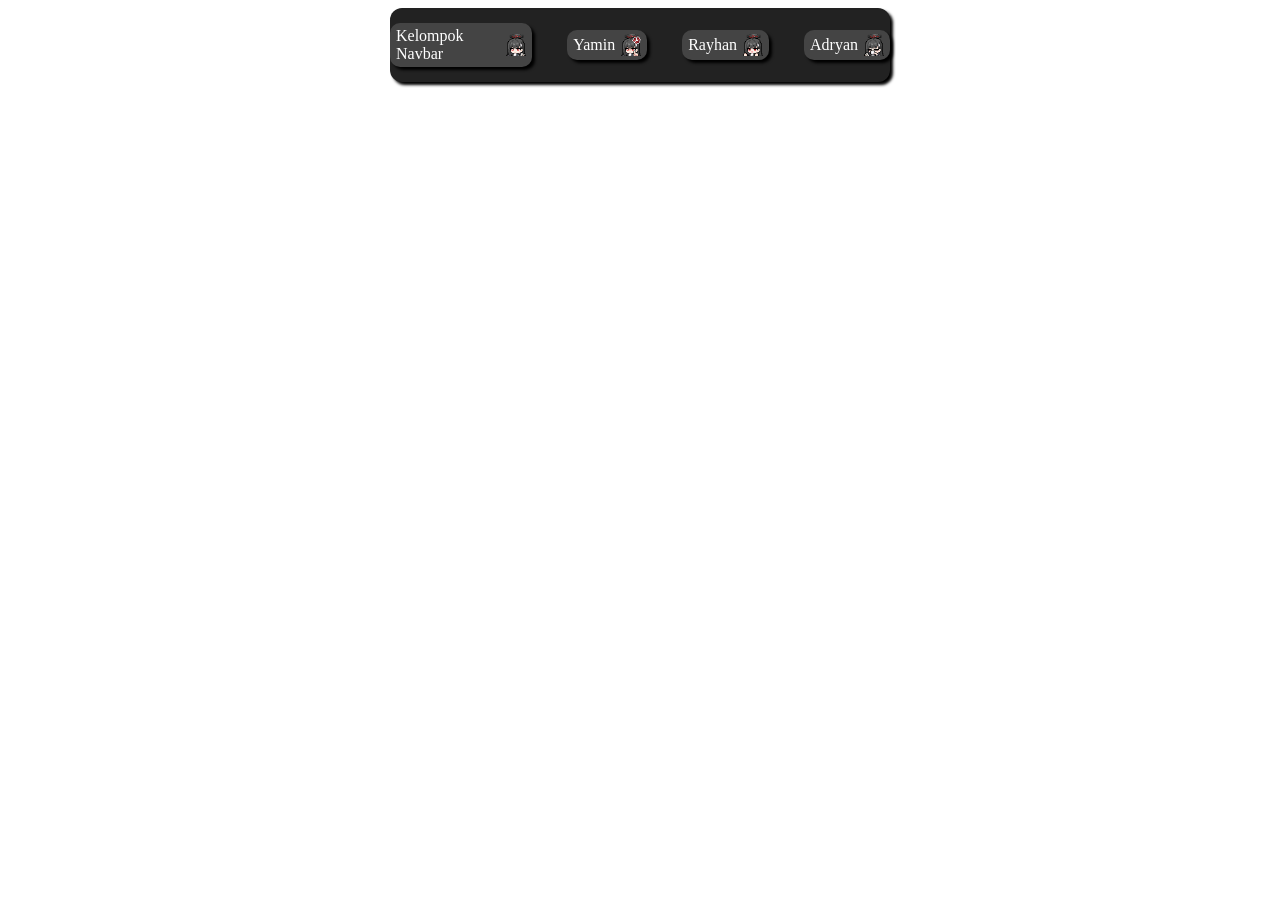
<file: index.html>
<!DOCTYPE html>
<html lang="en">
<head>
    <meta charset="UTF-8">
    <meta name="viewport" content="width=device-width, initial-scale=1.0">
    <link rel="stylesheet" href="belajar.css">
    <title>Tugas Day 5</title>
</head>
  <nav>
    <a href="#home">
      Kelompok Navbar
      <img src="/Resource/Emojis/待机.gif" alt="Home icon" />
    </a>
    <a href="#me">
      Yamin
      <img src="/Resource/Emojis/怒.gif" alt="About icon" />
    </a>
    <a href="#gallery">
      Rayhan
      <img src="/Resource/Emojis/!.gif" alt="Gallery icon" />
    </a>
    <a href="#contact">
      Adryan
      <img src="/Resource/Emojis/喝咖啡.gif" alt="Contact icon" />
    </a>
  </nav>
<body>
    <h1></h1>
</body>
</html>
</file>
<file: belajar.css>
html {
  scroll-behavior: smooth;
}
/* Body /
body {
  margin: 0;
}
/ Navbar */
nav {
  display: flex;
  position: sticky;
  top: 0;
  z-index: 10;
  justify-content: center;
  align-items: center;
  gap: 35px;
  background: #222;
  padding: 15px 0;
  box-shadow: 3px 3px 3px rgb(0, 0, 0);
  width: 500px;
  margin: 3px auto 0;
  border-radius: 12px;
}

nav a {
  display: flex;
  align-items: center;
  gap: 4px;
  background: #444;
  color: #ffffff;
  border-radius: 10px;
  padding: 4px 6px;
  text-decoration: none;
  font-weight: 500;
  transition: background 0.2s, transform 0.2s;
  box-shadow: 3px 3px 3px rgb(0, 0, 0);
}

nav a:hover {
  background: #c81010;
  transform: translateY(-2px) scale(1.05);
}

nav img {
  width: 22px;
  height: 22px;
}
</file>
